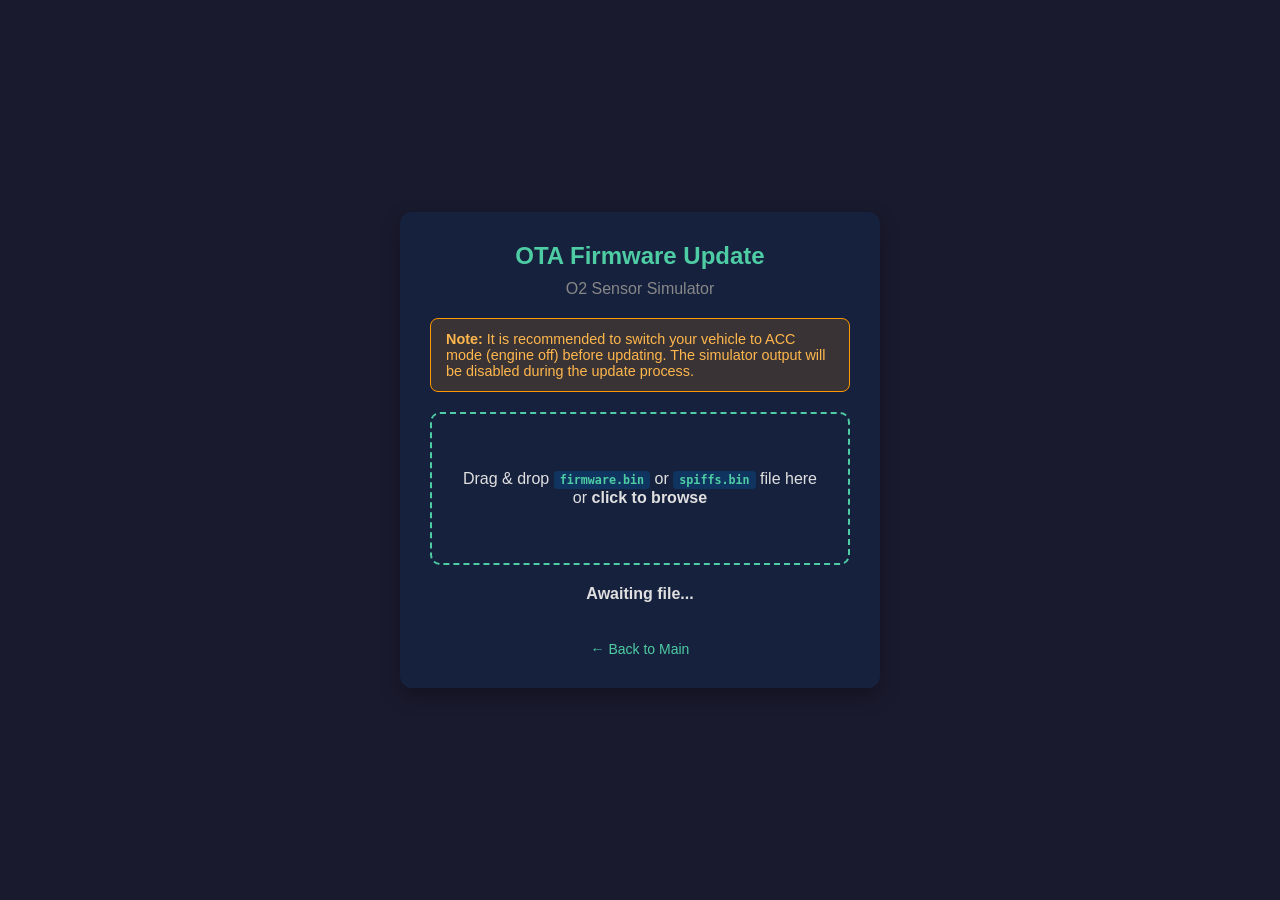
<file: data/firmware_update.html>
<!DOCTYPE html>
<html lang="en">

<head>
  <meta charset="UTF-8">
  <title>OTA Firmware Update - O2 Simulator</title>
  <meta name="viewport" content="width=device-width, initial-scale=1.0">
  <link rel="stylesheet" href="style_firmware_update.css">
  <script src="script_firmware_update.js"></script>
  <link rel="icon" href="data:,">
</head>

<body>

  <div class="container">
    <h2>OTA Firmware Update</h2>
    <p class="subtitle">O2 Sensor Simulator</p>

    <div class="warning-box">
      <strong>Note:</strong> It is recommended to switch your vehicle to ACC mode (engine off) before updating.
      The simulator output will be disabled during the update process.
    </div>

    <div class="upload-area" id="drop-area">
      <p>
        Drag & drop <strong><code>firmware.bin</code></strong> or <strong><code>spiffs.bin</code></strong> file
        here<br />
        or <strong>click to browse</strong>
      </p>
    </div>
    <input type="file" id="file_input" accept=".bin" />

    <div class="progress-container" id="progress_container">
      <div class="progress-bar" id="progress_bar"></div>
    </div>

    <div id="status">Awaiting file...</div>

    <br>
    <a href="/" class="back-link">&larr; Back to Main</a>
  </div>

</body>

</html>
</file>
<file: data/style_firmware_update.css>
body {
    font-family: 'Segoe UI', sans-serif;
    display: flex;
    justify-content: center;
    align-items: center;
    height: 100vh;
    margin: 0;
    background: #1a1a2e;
}

.container {
    background: #16213e;
    border-radius: 12px;
    padding: 30px;
    box-shadow: 0 8px 20px rgba(0, 0, 0, 0.3);
    width: 100%;
    max-width: 420px;
    text-align: center;
    opacity: 0;
    transition: opacity 0.6s ease-in-out;
}

.container.fade-in {
    opacity: 1;
}

h2 {
    margin-top: 0;
    color: #4ecca3;
}

.subtitle {
    color: #888;
    margin-top: -10px;
    margin-bottom: 20px;
}

.warning-box {
    background: rgba(255, 152, 0, 0.15);
    border: 1px solid #FF9800;
    border-radius: 8px;
    padding: 12px 15px;
    margin-bottom: 20px;
    color: #FFB74D;
    font-size: 0.9em;
    text-align: left;
}

.upload-area {
    border: 2px dashed #4ecca3;
    border-radius: 10px;
    padding: 40px 20px;
    margin: 20px 0;
    cursor: pointer;
    transition: all 0.2s ease;
    color: #e0e0e0;
}

.upload-area.dragover {
    background-color: rgba(78, 204, 163, 0.1);
    border-color: #7effd4;
}

#file_input {
    display: none;
}

#status {
    font-weight: bold;
    color: #e0e0e0;
    margin-top: 15px;
}

.progress-container {
    width: 100%;
    height: 16px;
    background-color: #0f3460;
    border-radius: 10px;
    overflow: hidden;
    margin-top: 10px;
    display: none;
}

.progress-bar {
    height: 100%;
    width: 0%;
    background-color: #4ecca3;
    transition: width 0.3s ease;
}

.progress-bar.error {
    background-color: #e94560;
}

.back-link {
    display: inline-block;
    margin-top: 20px;
    color: #4ecca3;
    text-decoration: none;
    font-size: 14px;
}

.back-link:hover {
    text-decoration: underline;
}

.modal-backdrop {
    position: fixed;
    top: 0;
    left: 0;
    width: 100%;
    height: 100%;
    background: rgba(0, 0, 0, 0.7);
    display: flex;
    align-items: center;
    justify-content: center;
    z-index: 9998;
}

.modal-box {
    background: #16213e;
    padding: 25px 30px;
    border-radius: 12px;
    text-align: center;
    font-size: large;
    max-width: 320px;
    width: 90%;
    box-shadow: 0 10px 30px rgba(0, 0, 0, 0.4);
    animation: fadeIn 0.4s ease-out;
    z-index: 9999;
    color: #e0e0e0;
}

.modal-box.success h3 {
    color: #4ecca3;
}

.modal-box.error h3 {
    color: #e94560;
}

.modal-box h3 {
    margin: 0 0 10px;
}

.modal-box p {
    margin-bottom: 20px;
    color: #ccc;
}

.modal-box button {
    background-color: #4ecca3;
    color: #1a1a2e;
    border: none;
    padding: 10px 30px;
    border-radius: 6px;
    font-weight: bold;
    cursor: pointer;
}

.modal-box button:hover {
    background-color: #7effd4;
}

@keyframes fadeIn {
    from {
        opacity: 0;
        transform: scale(0.95);
    }
    to {
        opacity: 1;
        transform: scale(1);
    }
}

#drop-area:hover {
    border-color: #7effd4;
    background-color: rgba(78, 204, 163, 0.05);
}

code {
    background-color: #0f3460;
    font-weight: bold;
    padding: 2px 6px;
    border-radius: 4px;
    font-family: monospace;
    font-size: 90%;
    color: #4ecca3;
    display: inline-block;
}
</file>
